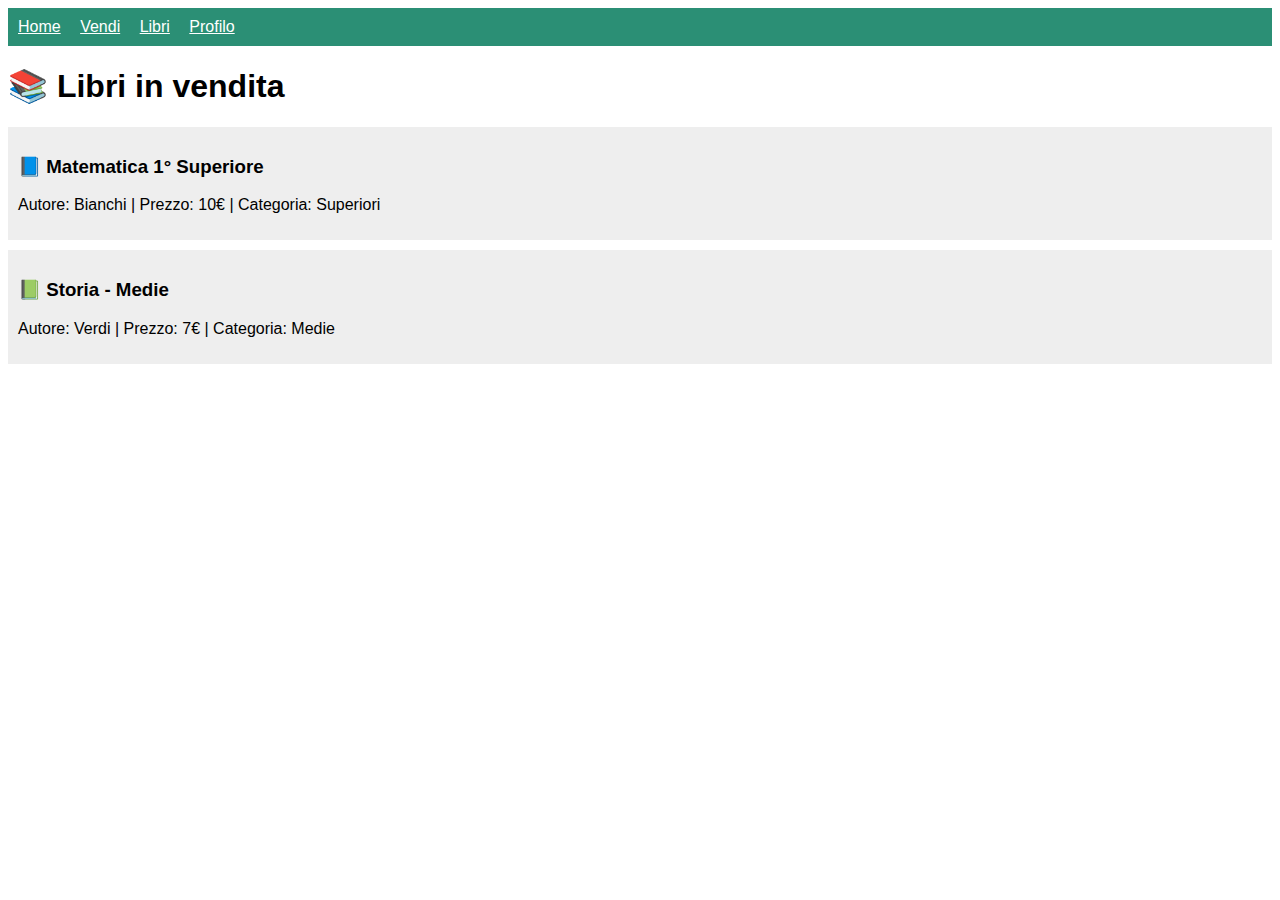
<file: libri.html>
<!DOCTYPE html>
<html lang="it">
<head>
  <meta charset="UTF-8">
  <title>Libri in vendita - Libroo</title>
</head>
<body style="font-family: sans-serif;">
  <nav style="background:#2b8f75; padding:10px;">
    <a href="index.html" style="margin-right:15px; color:white;">Home</a>
    <a href="vendi.html" style="margin-right:15px; color:white;">Vendi</a>
    <a href="libri.html" style="margin-right:15px; color:white;">Libri</a>
    <a href="profilo.html" style="color:white;">Profilo</a>
  </nav>
  <h1>📚 Libri in vendita</h1>
  <div style="background: #eee; padding: 10px; margin-bottom: 10px;">
    <h3>📘 Matematica 1° Superiore</h3>
    <p>Autore: Bianchi | Prezzo: 10€ | Categoria: Superiori</p>
  </div>
  <div style="background: #eee; padding: 10px;">
    <h3>📗 Storia - Medie</h3>
    <p>Autore: Verdi | Prezzo: 7€ | Categoria: Medie</p>
  </div>
</body>
</html>
</file>
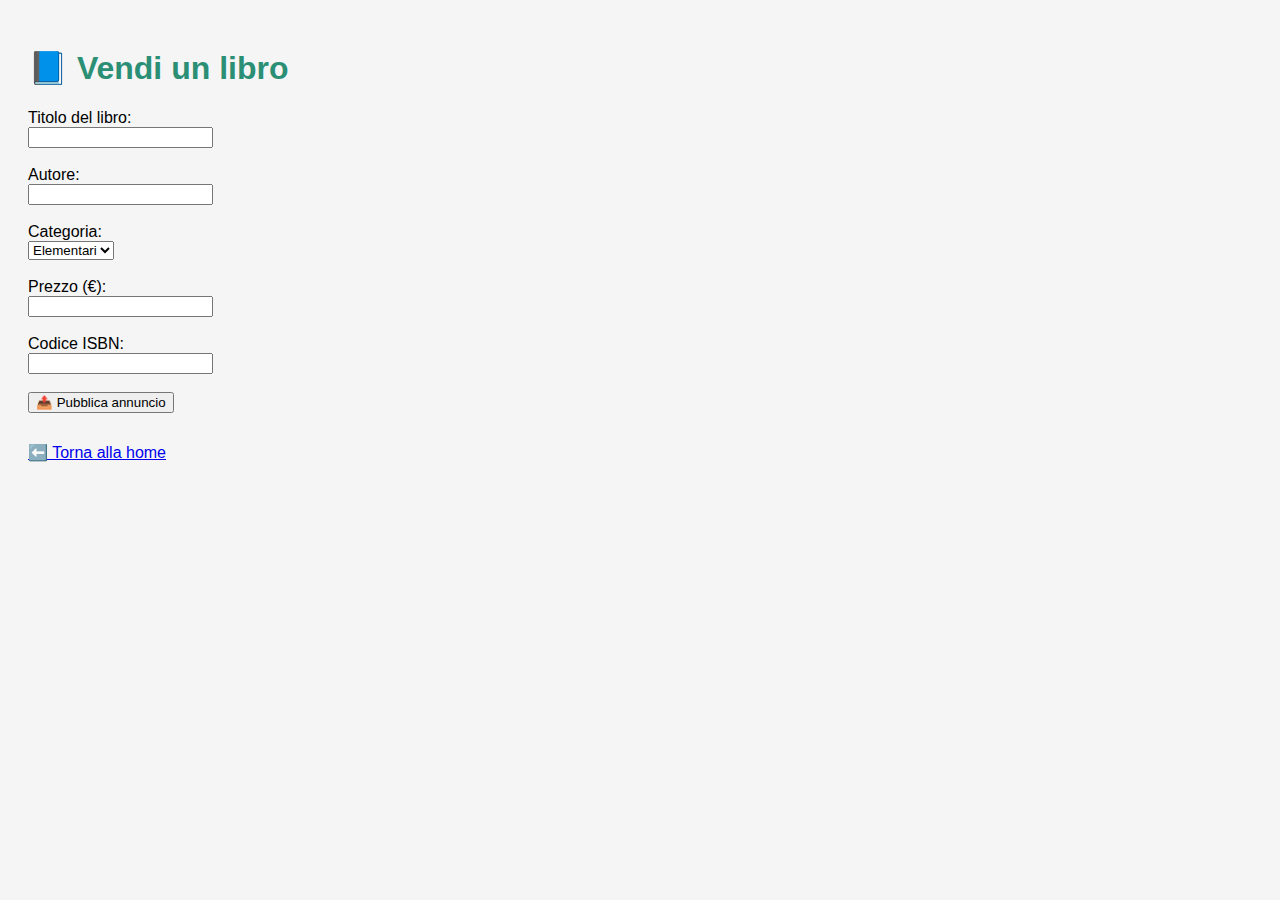
<file: vendi.html>
<!DOCTYPE html>
<html lang="it">
<head>
  <meta charset="UTF-8">
  <meta name="viewport" content="width=device-width, initial-scale=1.0">
  <title>Vendi un libro - Libroo</title>
</head>
<body style="font-family: sans-serif; background: #f5f5f5; padding: 20px;">
  <h1 style="color: #2b8f75;">📘 Vendi un libro</h1>

  <form>
    <label>Titolo del libro:<br>
      <input type="text" name="titolo" required>
    </label><br><br>

    <label>Autore:<br>
      <input type="text" name="autore" required>
    </label><br><br>

    <label>Categoria:<br>
      <select name="categoria">
        <option>Elementari</option>
        <option>Medie</option>
        <option>Superiori</option>
        <option>Università</option>
      </select>
    </label><br><br>

    <label>Prezzo (€):<br>
      <input type="number" name="prezzo" min="1" required>
    </label><br><br>

    <label>Codice ISBN:<br>
      <input type="text" name="isbn">
    </label><br><br>

    <button type="submit">📤 Pubblica annuncio</button>
  </form>

  <p style="margin-top: 30px;"><a href="index.html">⬅️ Torna alla home</a></p>
</body>
</html>
</file>
